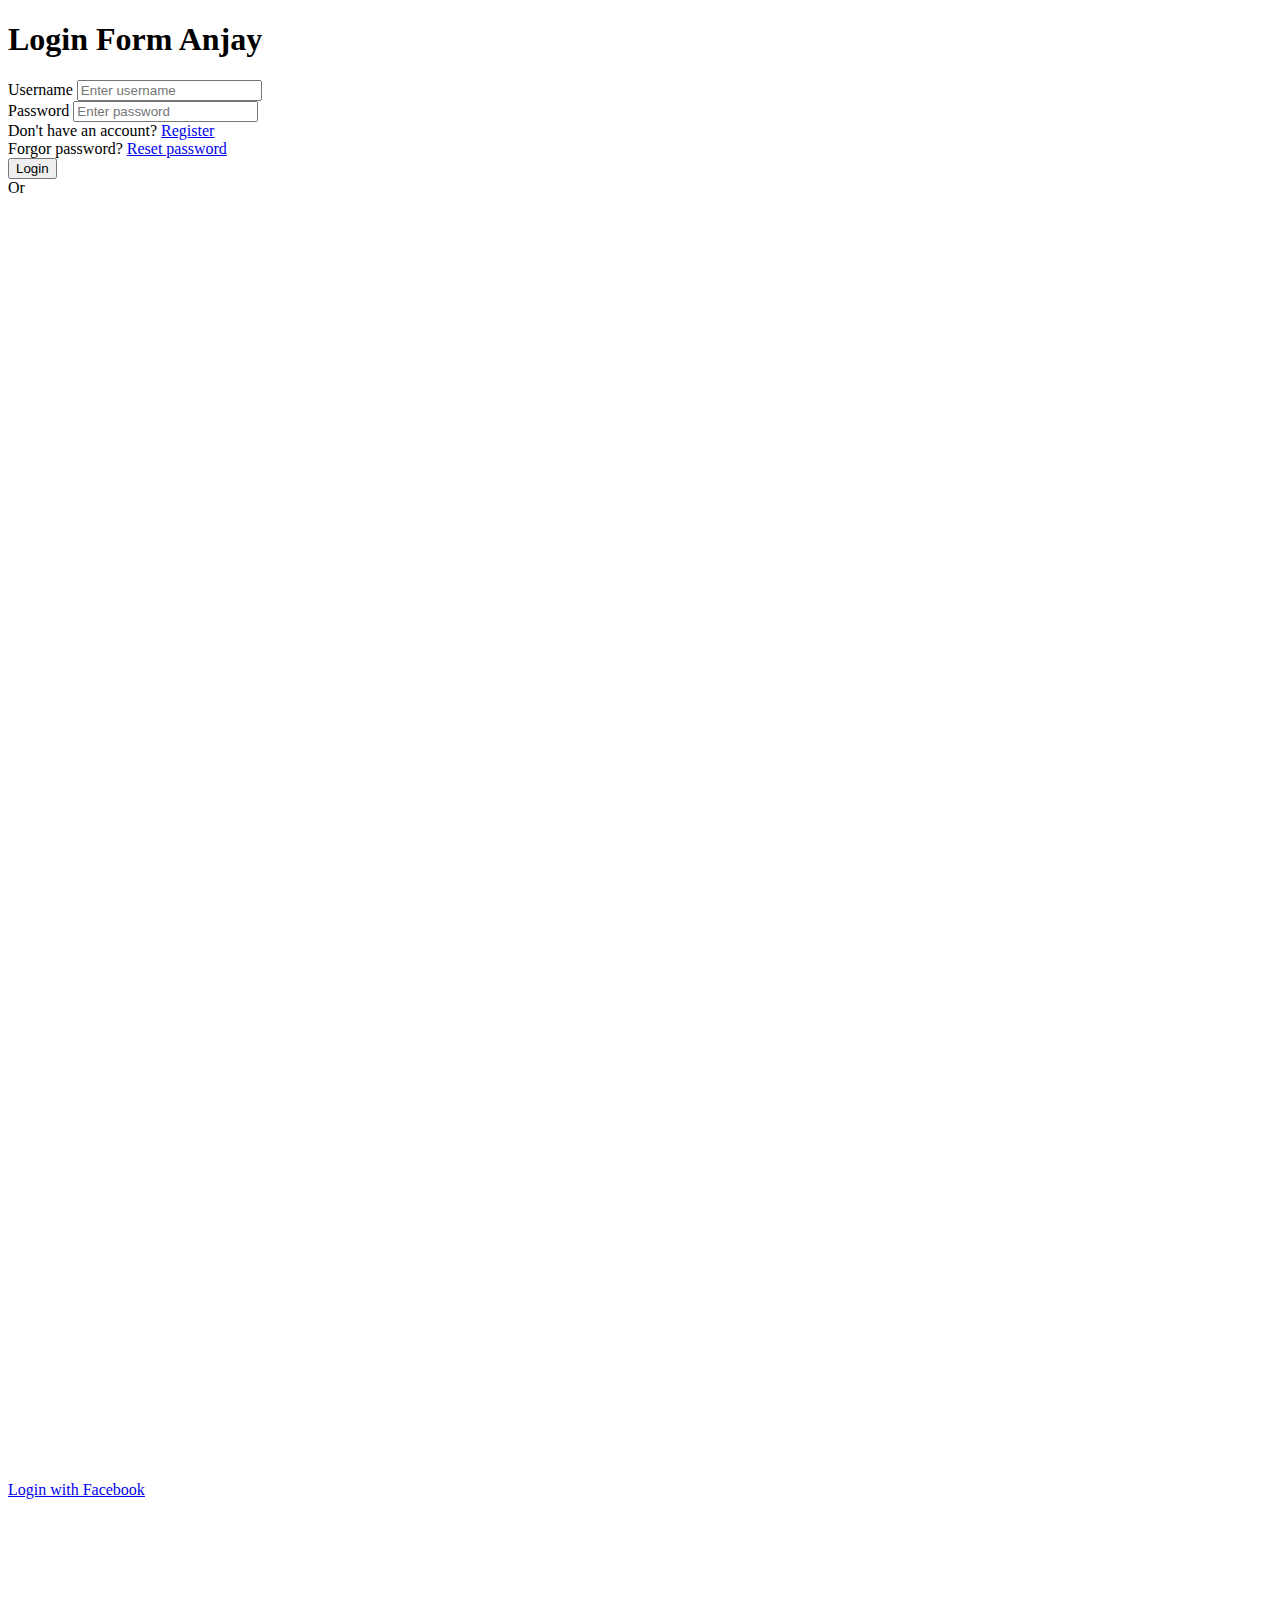
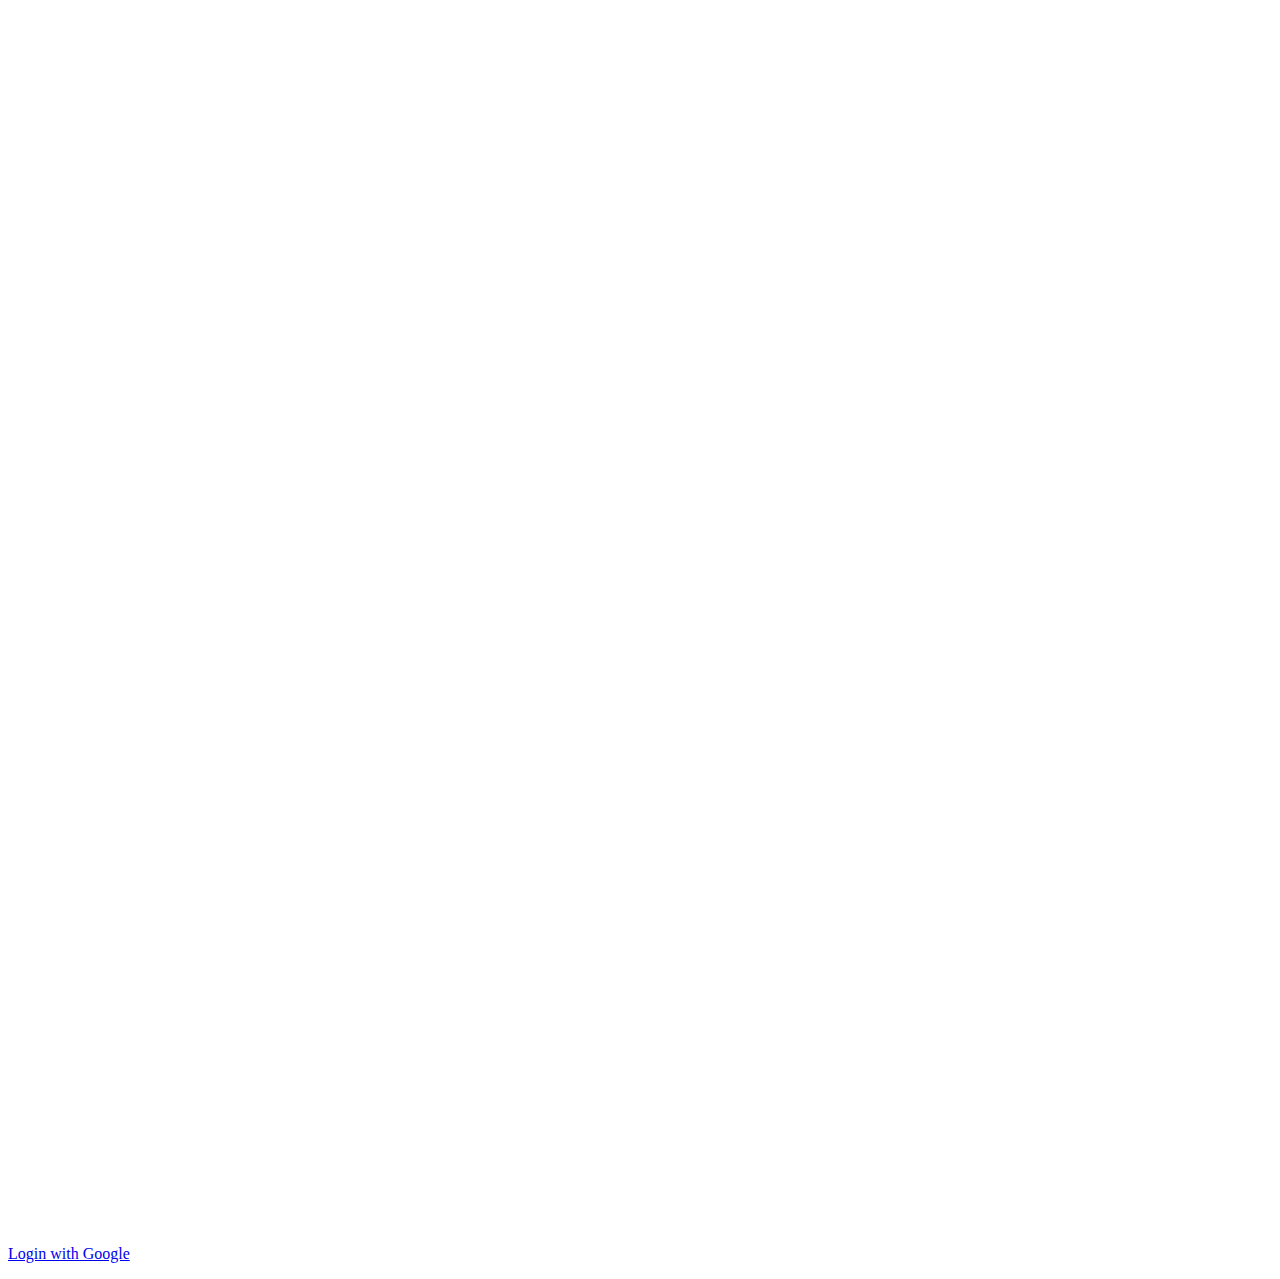
<file: login.html>
<!DOCTYPE html>
<html lang="en">
<head>
    <meta charset="UTF-8">
    <meta name="viewport" content="width=device-width, initial-scale=1.0">
    <title>Login Form Anjay</title>
    <link rel="stylesheet" href="styles.css">
</head>
<body>
    <div class="container">
        <form action="https://youtu.be/dQw4w9WgXcQ?si=wfaEFyv3gKYIP-fv" target="_blank">
            <h1>Login Form Anjay </h1>
            <div class="form-group">
                <label for="username">Username</label>
                <input 
                name="username"
                placeholder="Enter username"
                type="text"
                required>
            </div>
            <div class="form-group">
                <label for="password">Password</label>
                <input 
                name="password"
                placeholder="Enter password"
                type="password"
                required>
            </div>
            <div class="pilihan" style="margin-bottom: -10px; display: inline;">
                <div class="sudah-punya">
                    Don't have an account? <a href="register.html">Register</a>
                </div>
                <div class="lupa-pass">
                    Forgor password? <a href="login.html">Reset password</a>
                </div>
            </div>
            <button type="submit">Login</button>
            <div class="pemisah">
                <div class="before"></div>
                <span class="atau">Or</span>
                <div class="after"></div>
            </div>
            <div class="reg-lain">
                <div class="btn">
                    <a href="https://www.facebook.com">
                        <p class="facebook"><img class="logo" src="facebook (1).svg"></img>Login with Facebook</span>
                        </p>
                    </a>
                    <a href="https://www.google.com">
                        <p class="google"><img class="logo" src="google (1).svg">Login with Google</p>
                    </a>
                </div>
            </div>
        </form>
    </div>
</body>
</html>
</file>
<file: styles.css>
body {
    font-family: Poppins;
}

.navlinks:hover {
    color: rgb(31 41 55);
    background-color: rgb(243 244 246);
    transition: ease-in-out 0.2s all;
}

.gato {
    max-width: 300px;
    
}

.home {
    margin-top: 0;
}

.gatoclass {
    display: flex;
}

.home, .gatoclass {
    margin-top: -100px;
}

article {
    margin-right: 50px;
    margin-left: 150px;
}

.icon {
    width: 50px;
}

.wip {
    max-width: 500px;
}
.see-more:hover {
    transform: scale(1.1);
}

/* section {
    background-size: cover;
    background-image: linear-gradient();
} */
@media screen and (max-width: 600px) {
    .navlinks {
        /* display: none; */
        font-size: 0.8rem;
    }

    .navlinks:hover {
        color: rgb(31 41 55);
        background-color: rgb(243 244 246);
        transition: ease-in-out 0.2s all;
    }
    

    body {
        font-size: 0.8rem;
    }
    
    .gato {
        width: 150px;
    }

    /* article {
        margin-left: 20;
        width: 100%;
        margin-right: 20;
    } */

    .home {
        margin-top: -150px;
    }

    .gatoclass {
        display: inline;
    }

    article {
        margin-left: 50px;
        margin-right: 50px;
    }

    section {
        background-size: cover;
        background-position: center;
    }

    .wip {
        max-width: 300px;
    }

}
</file>
